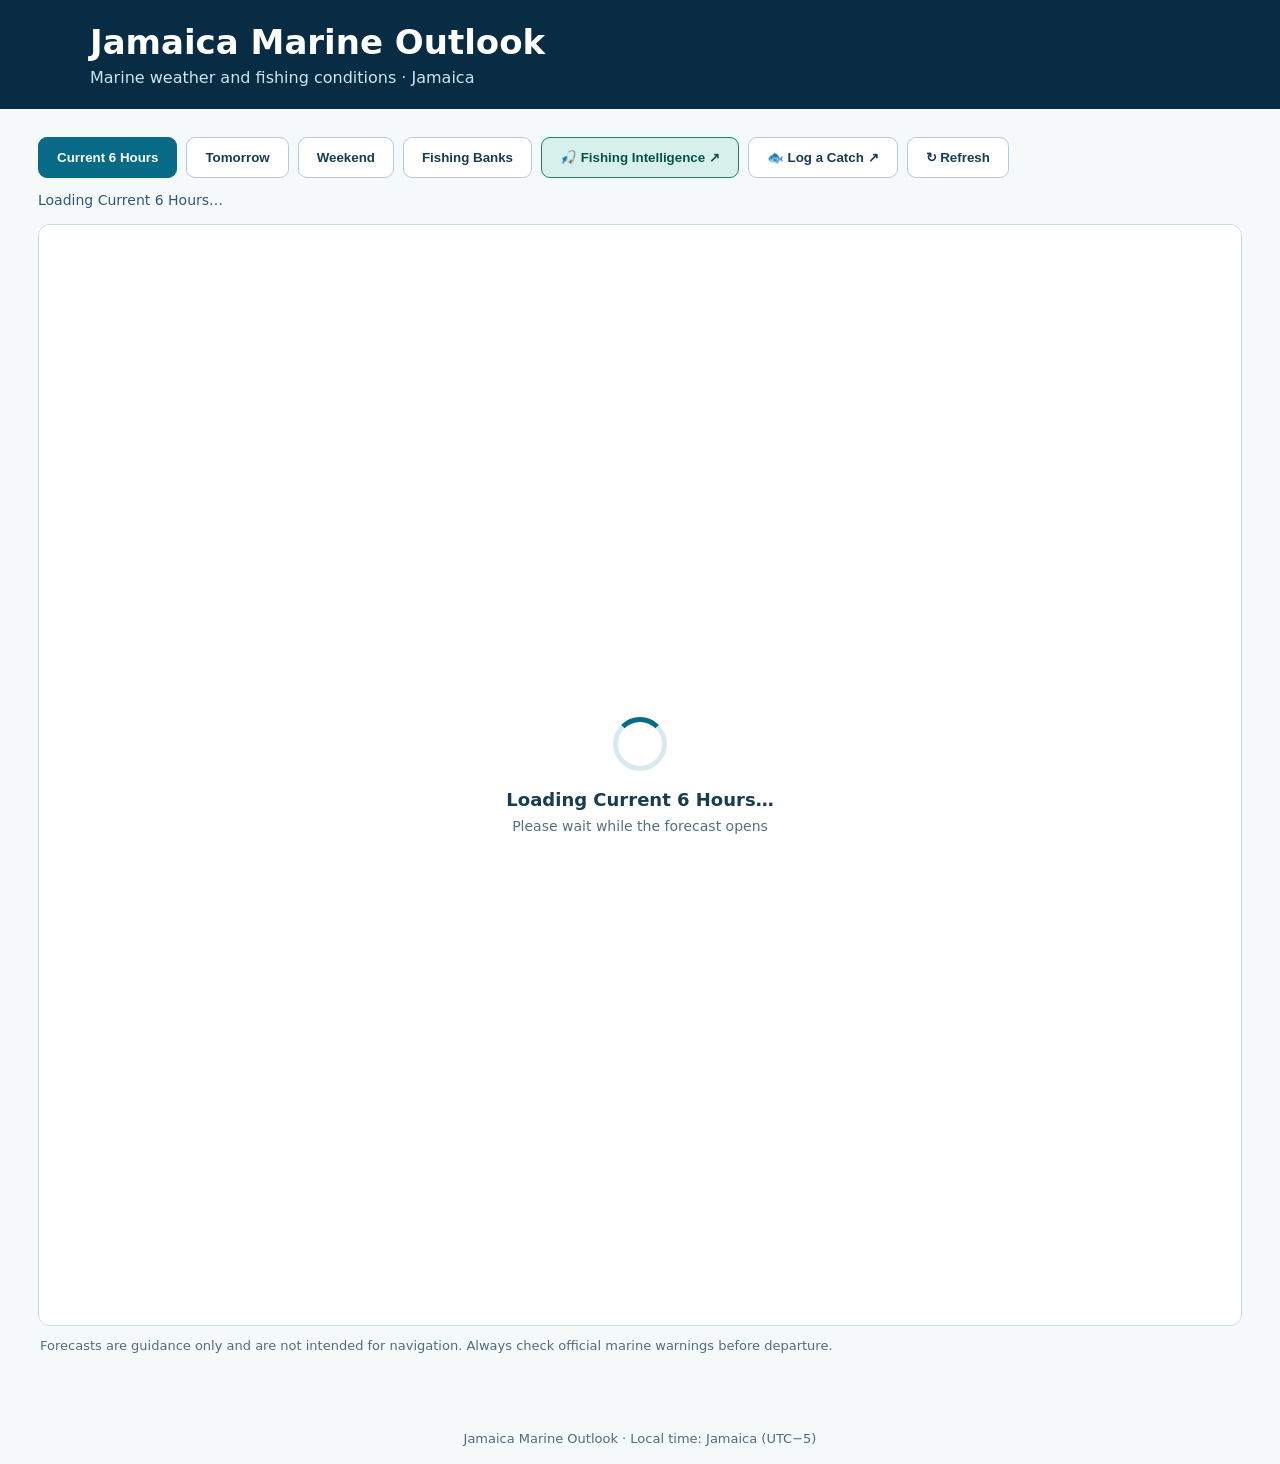
<file: index.html>
<!doctype html><html lang="en"><head><meta charset="utf-8"><meta name="viewport" content="width=device-width,initial-scale=1"><meta name="theme-color" content="#082c43"><title>Jamaica Marine Outlook</title><style>body{margin:0;font-family:system-ui,-apple-system,Segoe UI,sans-serif;background:#eef5f8;color:#102c40}header{background:#082c43;color:white;padding:22px max(18px,calc((100vw - 1100px)/2))}header h1{margin:0;font-size:clamp(22px,3vw,34px)}header p{margin:6px 0 0;color:#c9e6ee}.wrap{max-width:1100px;margin:auto;padding:20px 14px}nav{display:flex;flex-wrap:wrap;gap:9px;margin-bottom:14px}.status{margin:0 0 12px;color:#31596c;font-size:14px;min-height:20px}button{border:1px solid #b5cbd4;background:white;color:#173d51;border-radius:9px;padding:12px 18px;cursor:pointer;font-weight:650}button:focus-visible{outline:3px solid #f4b942;outline-offset:2px}button[aria-selected=true]{background:#076b87;color:white;border-color:#076b87}.frame{background:white;border:1px solid #c6d9e1;border-radius:12px;overflow:hidden;min-height:800px}.frame{position:relative}iframe{display:block;width:100%;height:1100px;border:0}.loading-overlay{position:absolute;inset:0;z-index:9999;display:flex;align-items:center;justify-content:center;background:rgba(255,255,255,.96);transition:opacity .2s ease}.loading-overlay[hidden]{display:none}.loading-panel{text-align:center;padding:28px;color:#173d51}.spinner{width:54px;height:54px;margin:0 auto 18px;border:5px solid #d8eaf0;border-top-color:#076b87;border-radius:50%;animation:spin .85s linear infinite}.loading-title{font-size:18px;font-weight:700}.loading-detail{font-size:14px;color:#547081;margin-top:8px}@keyframes spin{to{transform:rotate(360deg)}}@media(prefers-reduced-motion:reduce){.spinner{animation-duration:2.5s}}.notice{font-size:13px;color:#546d7a;margin:12px 2px 20px}.fallback{padding:12px 4px;font-size:14px}a{color:#075f7e}footer{padding:18px;text-align:center;color:#526b79;font-size:13px}
.fishing-intelligence{background:#d7f0eb;border-color:#1b806e;color:#075447;font-weight:750}.fishing-intelligence:hover{background:#bce5db}
/* Alert modal is independent of the forecast iframe and its loading overlay. */
.alert-backdrop{position:fixed;inset:0;z-index:30000;background:rgba(6,22,35,.75);display:flex;align-items:center;justify-content:center;padding:16px}
.alert-backdrop[hidden]{display:none}.alert-card{background:#fff;max-width:650px;width:100%;border-radius:14px;border:4px solid #d99a24;box-shadow:0 20px 70px #0005;padding:24px;max-height:85vh;overflow:auto}.alert-card.red{border-color:#b91c1c}.alert-card h2{margin:0 0 14px;color:#8a5200}.alert-card.red h2{color:#b91c1c}.alert-card p{font-size:17px;line-height:1.55}.alert-meta{font-size:13px;color:#526b79}.alert-actions{display:flex;gap:10px;flex-wrap:wrap;margin-top:18px}.alert-actions button{background:#082c43;color:white}.alert-actions a{padding:12px 8px}
</style>
<!-- Cloudflare Web Analytics --><script type='module' src='https://static.cloudflareinsights.com/beacon.min.js' data-cf-beacon='{"token": "de57052902c8416f82d5c0eedabf779b"}'></script><!-- End Cloudflare Web Analytics -->
<link rel="stylesheet" href="assets/marine-theme.css"></head><body><header><h1>Jamaica Marine Outlook</h1><p>Marine weather and fishing conditions · Jamaica</p></header><main class="wrap"><nav aria-label="Forecast views"><button type="button" data-view="current" aria-selected="true">Current 6 Hours</button><button type="button" data-view="tomorrow" aria-selected="false">Tomorrow</button><button type="button" data-view="weekend" aria-selected="false">Weekend</button><button type="button" data-view="banks" aria-selected="false">Fishing Banks</button><button type="button" id="fishing-intelligence" class="fishing-intelligence" aria-label="Open Fishing Intelligence in a new window">🎣 Fishing Intelligence ↗</button><button type="button" id="catch-log" aria-label="Open Fishing Catch Log in a new window">🐟 Log a Catch ↗</button><button type="button" id="refresh" aria-label="Refresh selected forecast">↻ Refresh</button></nav><p class="status" id="status" role="status" aria-live="polite"></p><div class="frame"><div class="loading-overlay" id="loading-overlay" role="status" aria-live="polite"><div class="loading-panel"><div class="spinner" aria-hidden="true"></div><div class="loading-title" id="loading-title">Loading marine forecast…</div><div class="loading-detail" id="loading-detail">Please wait while the forecast opens</div></div></div><iframe id="forecast" title="Marine weather forecast" loading="eager" referrerpolicy="no-referrer"></iframe></div><p class="notice">Forecasts are guidance only and are not intended for navigation. Always check official marine warnings before departure.</p></main><footer>Jamaica Marine Outlook · Local time: Jamaica (UTC−5)</footer><div id="marine-alert-modal" class="alert-backdrop" hidden role="presentation"><section id="marine-alert-card" class="alert-card" role="alertdialog" aria-modal="true" aria-labelledby="marine-alert-title" aria-describedby="marine-alert-message"><h2 id="marine-alert-title">⚠ Marine Alert in Effect</h2><p id="marine-alert-message"></p><p class="alert-meta" id="marine-alert-issued"></p><div class="alert-actions"><button type="button" id="marine-alert-ack">I Acknowledge</button><a href="https://jamaica.weatherproof.fi/web/website_2014/website_elements/news2.php?type=6" target="_blank" rel="noopener noreferrer">Read full official forecast ↗</a></div></section></div><script>
const BASE='https://script.google.com/macros/s/AKfycbztZnfDMWf24GzQD8dSxQg6HomHdjxCJzdymnmUEs8i4orfSlWkBF4taxenqpLCtCI/exec';
const allowed=['current','tomorrow','weekend','banks'];
const frameHost=document.querySelector('.frame');
const status=document.getElementById('status');
const overlay=document.getElementById('loading-overlay');
const loadingTitle=document.getElementById('loading-title');
const loadingDetail=document.getElementById('loading-detail');
let currentView='';
let requestId=0;
let loadingTimer=null;
let minimumDisplayTimer=null;
const MINIMUM_SPINNER_MS=15000;
function show(view){
  if(!allowed.includes(view))view='current';
  currentView=view;
  const id=++requestId;
  // Unique URL for each navigation prevents browser iframe caching.
  const url=BASE+'?action='+encodeURIComponent(view)+'&hideFooter=1&_reload='+Date.now()+'_'+id;
  const labels={current:'Current 6 Hours',tomorrow:'Tomorrow',weekend:'Weekend',banks:'Fishing Banks'};
  status.textContent='Loading '+labels[view]+'…';
  overlay.hidden=false;
  overlay.style.display='flex';
  overlay.style.opacity='1';
  const startedAt=performance.now();
  loadingTitle.textContent='Loading '+labels[view]+'…';
  loadingDetail.textContent='Please wait while the forecast opens';
  clearTimeout(loadingTimer);
  clearTimeout(minimumDisplayTimer);
  function finishLoading(message){
    if(id!==requestId)return;
    const remaining=Math.max(0,MINIMUM_SPINNER_MS-(performance.now()-startedAt));
    clearTimeout(minimumDisplayTimer);
    minimumDisplayTimer=setTimeout(()=>{
      if(id!==requestId)return;
      overlay.hidden=true;
      overlay.style.display='none';
      status.textContent=message;
    },remaining);
  }
  loadingTimer=setTimeout(()=>{
    finishLoading('The forecast is taking longer than expected. Select Refresh to try again.');
  },30000);
  // Replacing the iframe ensures a fresh navigation even if Google redirects internally.
  const next=document.createElement('iframe');
  next.id='forecast';next.title=labels[view]+' marine weather forecast';
  next.loading='eager';next.referrerPolicy='no-referrer';
  next.addEventListener('load',()=>{
    if(id!==requestId)return;
    clearTimeout(loadingTimer);
    finishLoading('Showing '+labels[view]+'.');
  });
  const previous=frameHost.querySelector('iframe');
  if(previous) previous.replaceWith(next);
  else frameHost.appendChild(next);
  document.querySelectorAll('[data-view]').forEach(b=>b.setAttribute('aria-selected',String(b.dataset.view===view)));
  if(location.hash.slice(1)!==view)history.replaceState(null,'','#'+view);
  // Two paint opportunities ensure the overlay renders before iframe navigation begins.
  requestAnimationFrame(()=>requestAnimationFrame(()=>{if(id===requestId)next.src=url;}));
}
document.querySelectorAll('[data-view]').forEach(b=>b.addEventListener('click',()=>show(b.dataset.view)));
document.getElementById('refresh').addEventListener('click',()=>show(currentView));
 document.getElementById('fishing-intelligence').addEventListener('click',()=>{
   const url='https://fishing.andrewcheeky.com';
   const popup=window.open(url,'FishingIntelligence','popup=yes,width=1180,height=820,resizable=yes,scrollbars=yes');
   if(!popup)window.open(url,'_blank','noopener,noreferrer');
   else popup.focus();
 });
document.getElementById('catch-log').addEventListener('click',()=>{
  const url='https://fishing-logs.andrewcheeky.com';
  const popup=window.open(url,'FishingCatchLog','popup=yes,width=1180,height=820,resizable=yes,scrollbars=yes');
  if(!popup)window.open(url,'_blank','noopener,noreferrer');
  else popup.focus();
});
window.addEventListener('hashchange',()=>show(location.hash.slice(1)));
show(location.hash.slice(1));
// JSONP is used because Google Apps Script's ContentService does not supply
// cross-origin fetch headers for a GitHub Pages site.
function checkMarineAlert(){
  const cb='wxMarineAlertCallback';
  const script=document.createElement('script');
  let finished=false;
  const cleanup=()=>{if(finished)return;finished=true;clearTimeout(timeout);script.remove();try{delete window[cb];}catch(_){window[cb]=undefined;}};
  window[cb]=(data)=>{
    cleanup();
    if(!data||!data.ok||!data.active||!data.message)return;
    if(!['AMBER','RED'].includes(data.level))return;
    const signature=[data.level,data.issued||'',data.message].join('|');
    try{if(sessionStorage.getItem('marineAlertAcknowledged')===signature)return;}catch(_){}
    const modal=document.getElementById('marine-alert-modal');
    const card=document.getElementById('marine-alert-card');
    const ack=document.getElementById('marine-alert-ack');
    card.classList.toggle('red',data.level==='RED');
    document.getElementById('marine-alert-title').textContent='⚠ '+data.level+' MARINE ALERT IN EFFECT';
    document.getElementById('marine-alert-message').textContent=data.message;
    document.getElementById('marine-alert-issued').textContent=(data.issued?'Issued: '+data.issued+' · ':'')+'Source: Jamaica Meteorological Service';
    modal.hidden=false;ack.focus();
    ack.onclick=()=>{try{sessionStorage.setItem('marineAlertAcknowledged',signature);}catch(_){}modal.hidden=true;};
  };
  const timeout=setTimeout(cleanup,12000);
  script.onerror=cleanup;
  script.src=BASE+'?action=marineAlert&callback='+cb+'&_t='+Date.now();
  document.head.appendChild(script);
}
checkMarineAlert();
</script><div id="marine-shared-footer"></div><script src="https://marine-weather.andrewcheeky.com/assets/shared-footer.js?v=5.9" defer></script></body></html>
</file>
<file: assets/marine-theme.css>
/* Marine Weather Jamaica v5.1-inspired theme; included in generated site/ */
:root{--marine-navy:#052638;--marine-deep:#031b2b;--marine-cyan:#5dd4ec;--marine-yellow:#ffd846;--marine-ink:#123145}
html{scroll-behavior:smooth}*{box-sizing:border-box}
body{padding:0!important;margin:0!important;background:#f5f9fa!important;color:var(--marine-ink)!important;font-family:Inter,system-ui,-apple-system,"Segoe UI",sans-serif!important}
main{padding:24px 18px 40px!important;max-width:1240px!important}
.marine-hero{min-height:330px;display:flex;align-items:center;color:#fff;background:linear-gradient(90deg,rgba(2,21,35,.92),rgba(2,21,35,.25)),url('jamaica-sea-sunset.jpg') center 48%/cover;border-bottom:5px solid var(--marine-yellow);padding:48px max(22px,calc((100vw - 1200px)/2))}
.marine-hero-inner{max-width:860px}.marine-eyebrow,.marine-section-kicker{display:block;font-weight:800;font-size:.8rem;letter-spacing:.15em;color:var(--marine-yellow);margin-bottom:14px}
.marine-hero h1{font-size:clamp(36px,5.4vw,70px)!important;color:#fff!important;letter-spacing:-.035em;line-height:1.07;margin:0 0 14px}
.marine-hero p{color:#e4f3f7;font-size:clamp(15px,1.7vw,20px);max-width:660px;margin:0 0 24px}
.marine-hero-action{display:inline-block;background:var(--marine-yellow);color:#062b3a;text-decoration:none;padding:13px 20px;border-radius:9px;font-weight:800}
.marine-section-banner{border-radius:18px;padding:38px 28px;margin:0 0 22px;color:#fff;background:linear-gradient(90deg,rgba(2,25,42,.88),rgba(2,25,42,.30)),url('fishing-sunset.webp') center 48%/cover;min-height:185px}
.marine-section-banner h2{font-size:clamp(24px,3vw,38px);margin:0 0 7px;color:#fff}.marine-section-banner p{margin:0;color:#e4f3f7}
button,select{transition:background-color .18s,border-color .18s,box-shadow .18s}
button:focus-visible,a:focus-visible,select:focus-visible{outline:3px solid var(--marine-yellow)!important;outline-offset:3px}
button[aria-pressed=true]{background:var(--marine-yellow)!important;color:#082a3a!important;border-color:var(--marine-yellow)!important}
.forecast-panel,.trend-card{border-radius:15px!important;box-shadow:0 6px 22px rgba(5,38,56,.07)}
.local-forecast{background:linear-gradient(90deg,rgba(3,27,43,.88),rgba(3,27,43,.38)),url('fresh-catch.webp') center/cover;color:#fff;border-radius:18px;padding:24px!important;margin-top:35px!important}
.local-forecast h2,.local-forecast .intro{color:#fff!important}.local-forecast .forecast-panel{color:var(--marine-ink)}.local-forecast .forecast-panel h3{color:#123c63}
@media(max-width:650px){main{padding:14px 10px 28px!important}.marine-hero{min-height:275px;padding:32px 20px}.marine-section-banner{padding:24px 18px;min-height:160px}.local-forecast{padding:14px!important}}

/* v3.9.8: sea intelligence shared design */
.marine-hero{min-height:490px;background-image:linear-gradient(90deg,rgba(2,21,35,.95) 0%,rgba(2,21,35,.78) 42%,rgba(2,21,35,.04) 100%),url('sea-boat-hero.jpg')!important;background-position:center,center;background-size:cover}
.marine-hero-inner{max-width:770px}.marine-hero h1{font-size:clamp(40px,6.2vw,84px)!important}
.sea-primary-nav{display:flex;gap:12px;flex-wrap:wrap;padding:14px max(18px,calc((100vw - 1200px)/2));background:#052638;justify-content:center}
.sea-primary-nav a{color:#fff;text-decoration:none;border:1px solid #19607d;border-radius:9px;padding:11px 20px;font-weight:700}.sea-primary-nav a:hover,.sea-primary-nav a:focus-visible{background:#0b5877}
.sea-quicklinks{display:grid;grid-template-columns:repeat(4,minmax(0,1fr));gap:0;background:#052638;border:2px solid #157da1;border-bottom:4px solid #ffd846;border-radius:17px;padding:24px 12px;margin:18px auto 26px;max-width:1200px}
.sea-quicklinks a{display:grid;grid-template-columns:46px 1fr;grid-template-rows:auto auto;column-gap:10px;padding:8px 14px;color:white;text-decoration:none;border-right:1px solid #176481}.sea-quicklinks a:last-child{border-right:0}.sea-quicklinks span{grid-row:span 2;font-size:28px;color:#ffd846}.sea-quicklinks strong{font-size:1rem}.sea-quicklinks small{color:#90d9ec;font-size:.78rem}.sea-quicklinks a:hover{background:#0a4359}
.sea-tools-heading{margin:0 0 4px;font-size:clamp(24px,3vw,38px)}.sea-tools-description{margin:0 0 16px}.sea-layer-tabs{display:flex;gap:8px;flex-wrap:wrap;margin:12px 0 20px}.sea-layer-tabs button{border:1px solid #a4c7d5;border-radius:25px;background:#fff;color:#07394e;padding:10px 16px;cursor:pointer;font-weight:700}.sea-layer-tabs button:hover{border-color:#087ba2}
.visually-hidden{position:absolute!important;width:1px!important;height:1px!important;padding:0!important;margin:-1px!important;overflow:hidden!important;clip:rect(0,0,0,0)!important;white-space:nowrap!important;border:0!important}
.anchor-target{display:block;scroll-margin-top:18px}.sea-explore-section{margin-top:48px;background:#072c40;color:#fff;border-radius:18px;padding:38px 26px}.sea-explore-section h2{color:#fff;font-size:clamp(28px,4vw,46px);margin:8px 0}.sea-explore-section>p{color:#d5e8ef}.sea-eyebrow{font-size:.78rem;font-weight:800;letter-spacing:.14em;color:#ffd846!important}
.sea-explore-grid{display:grid;grid-template-columns:repeat(4,minmax(0,1fr));gap:14px;margin-top:24px}.sea-explore-card{min-height:220px;display:flex;flex-direction:column;justify-content:end;padding:18px;color:white!important;text-decoration:none;border-radius:13px;background:linear-gradient(0deg,rgba(1,20,31,.95),rgba(1,20,31,.1)),var(--card-img) center/cover;overflow:hidden}.sea-explore-card strong{font-size:1.25rem}.sea-explore-card small{color:#d1e6ed;margin:7px 0}.sea-explore-card b{color:#ffd846}.sea-explore-card:hover{outline:2px solid #ffd846}
.sea-closing{margin:20px 0;background:linear-gradient(90deg,rgba(2,21,35,.9),rgba(2,21,35,.25)),url('assets/fishing-sunset.webp') center/cover;padding:55px 30px;border-radius:16px;color:#fff}.sea-closing h2{color:#fff;font-size:clamp(32px,5vw,56px);margin:8px 0}.sea-closing em{color:#ffd846}.sea-closing p:last-child{color:#e4f3f7}
@media(max-width:850px){.sea-quicklinks,.sea-explore-grid{grid-template-columns:repeat(2,minmax(0,1fr))}.sea-quicklinks a:nth-child(2){border-right:0}.marine-hero{min-height:400px}}
@media(max-width:550px){.sea-quicklinks,.sea-explore-grid{grid-template-columns:1fr}.sea-quicklinks a{border-right:0;border-bottom:1px solid #176481}.sea-primary-nav a{flex:1 1 42%;text-align:center;padding:9px}.marine-hero{min-height:340px;background-position:center,right center}.sea-explore-section{padding:26px 15px}.sea-quicklinks{padding:12px}}

/* v3.9.9: streamlined header, immediate map controls and centered closing */
.marine-hero{position:relative;align-items:center;padding-top:54px;padding-bottom:54px}
.marine-hero-inner{width:100%;max-width:1200px;position:relative;padding-right:240px}
.marine-hero-action{position:absolute;top:0;right:0;white-space:nowrap;box-shadow:0 6px 22px rgba(0,0,0,.2)}
.sea-primary-nav,.sea-quicklinks{display:none!important}
main{padding-top:28px!important}
.sea-closing{text-align:center;display:flex;flex-direction:column;align-items:center;justify-content:center}
.sea-closing h2,.sea-closing p{max-width:850px;text-align:center}
@media(max-width:750px){.marine-hero-inner{padding-right:0;padding-top:66px}.marine-hero-action{top:0;right:0;padding:11px 14px}.marine-hero h1{font-size:clamp(36px,8vw,60px)!important}}
</file>
